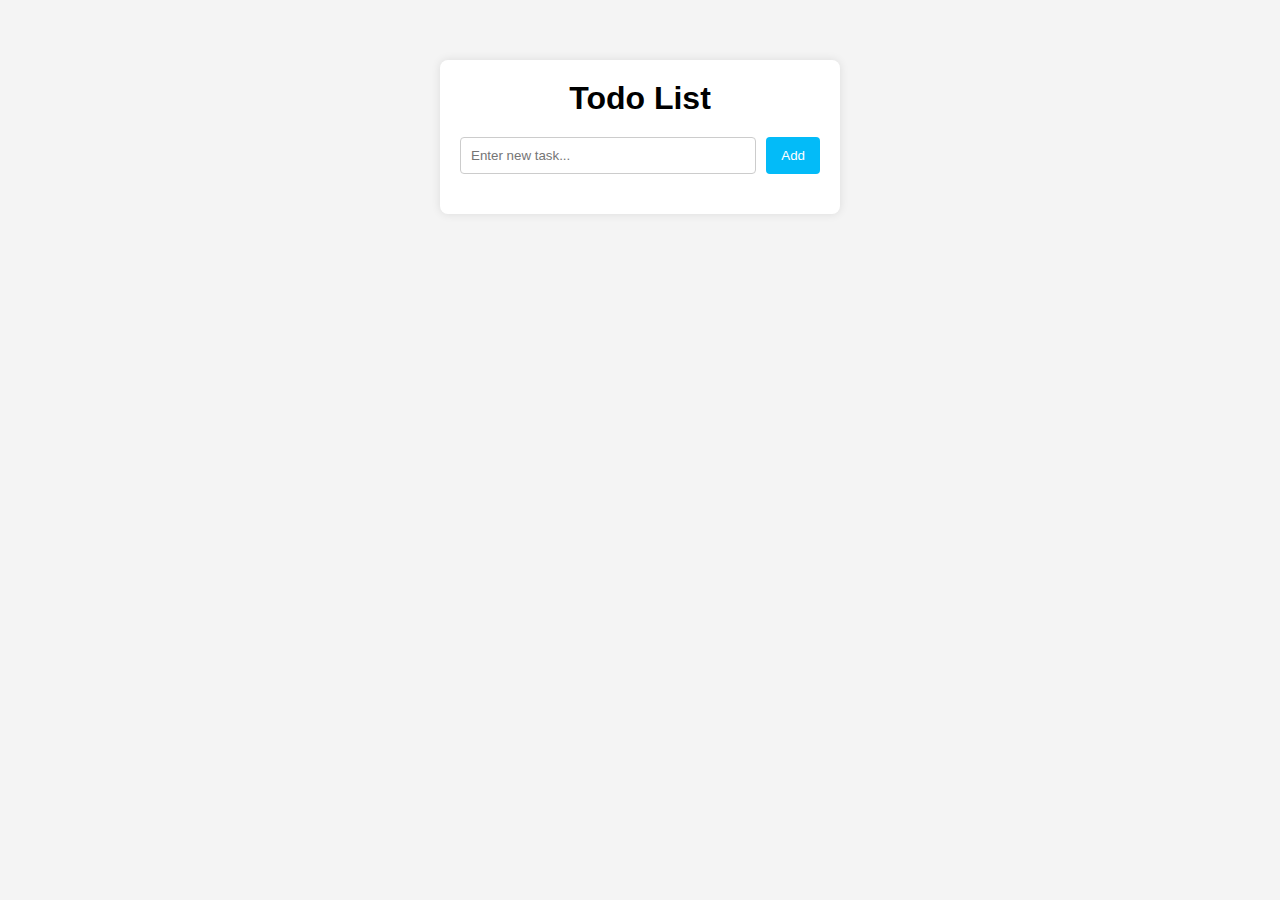
<file: day10/code/index.html>
<!DOCTYPE html>
<html lang="en">
  <head>
    <meta charset="UTF-8" />
    <meta name="viewport" content="width=device-width, initial-scale=1.0" />
    <title>Todo App</title>
    <link rel="stylesheet" href="style.css" />
  </head>

  <body>
    <div id="container">
      <h1>Todo List</h1>

      <!-- 🔹 Input Section -->
      <div id="inputcontainer">
        <input type="text" id="input_task" placeholder="Enter new task..." />
        <button id="addBtn">Add</button>
      </div>

      <!-- 🔹 Task List -->
      <ul id="list"></ul>

      <!-- 🔹 Controls (Clear All button yahin aayega) -->
      <div id="controls"></div>
    </div>

    <script src="script.js"></script>
  </body>
</html>
</file>
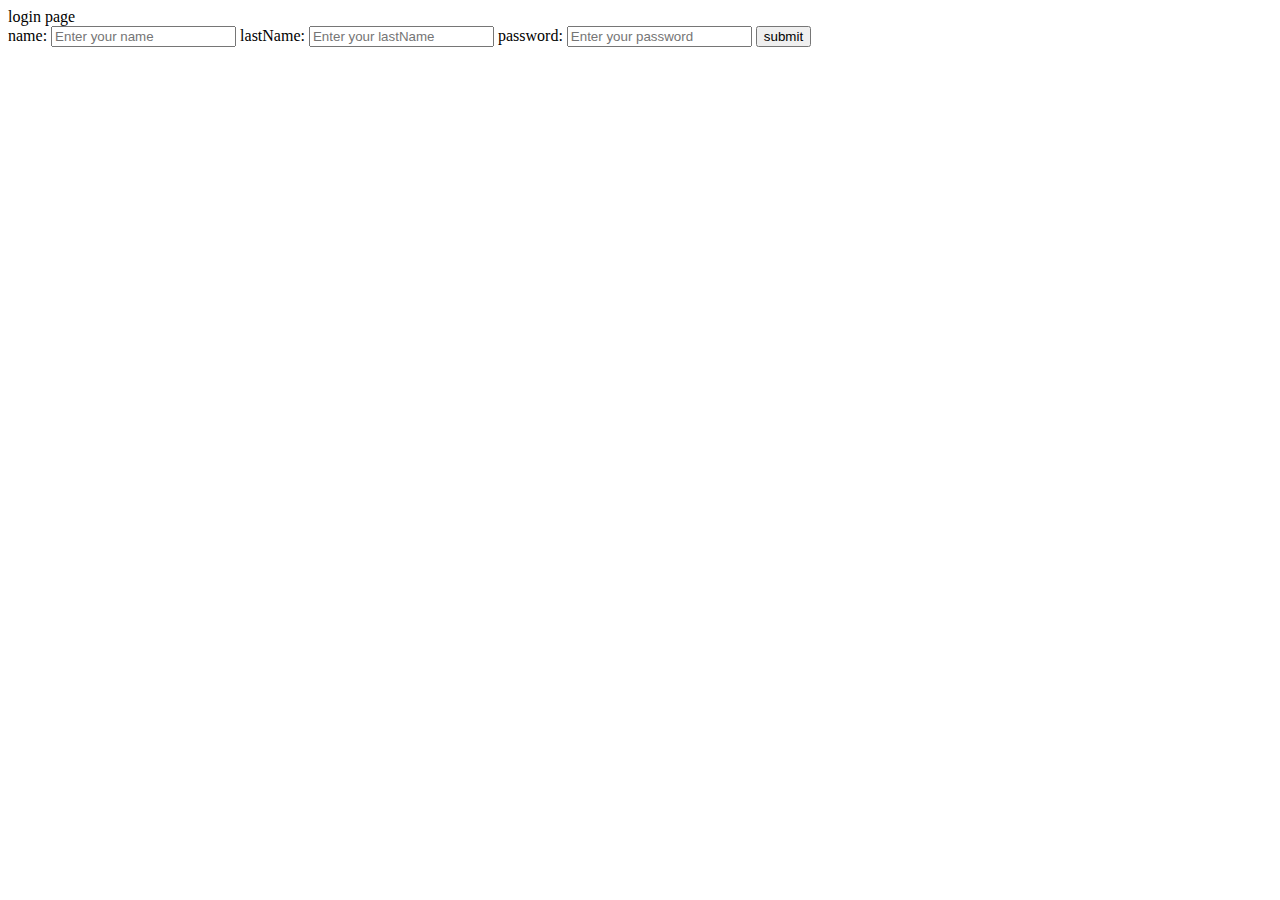
<file: day4/code/form.html>
<!DOCTYPE html>
<html lang="en">
  <head>
    <meta charset="UTF-8" />
    <meta name="viewport" content="width=device-width, initial-scale=1.0" />
    <title>Form</title>
  </head>
  <body>
    <label for="form">login page</label>
    <form action="/post">
      <label for="name"
        >name: <input type="name" placeholder="Enter your name " />
      </label>
      <label for="lastName"
        >lastName: <input type="LastName" placeholder="Enter your lastName" />
      </label>
      <label for="password"
        >password: <input type="password" placeholder="Enter your password" />
      </label>
      <button submit="submit">submit</button>
    </form>
  </body>
</html>
</file>
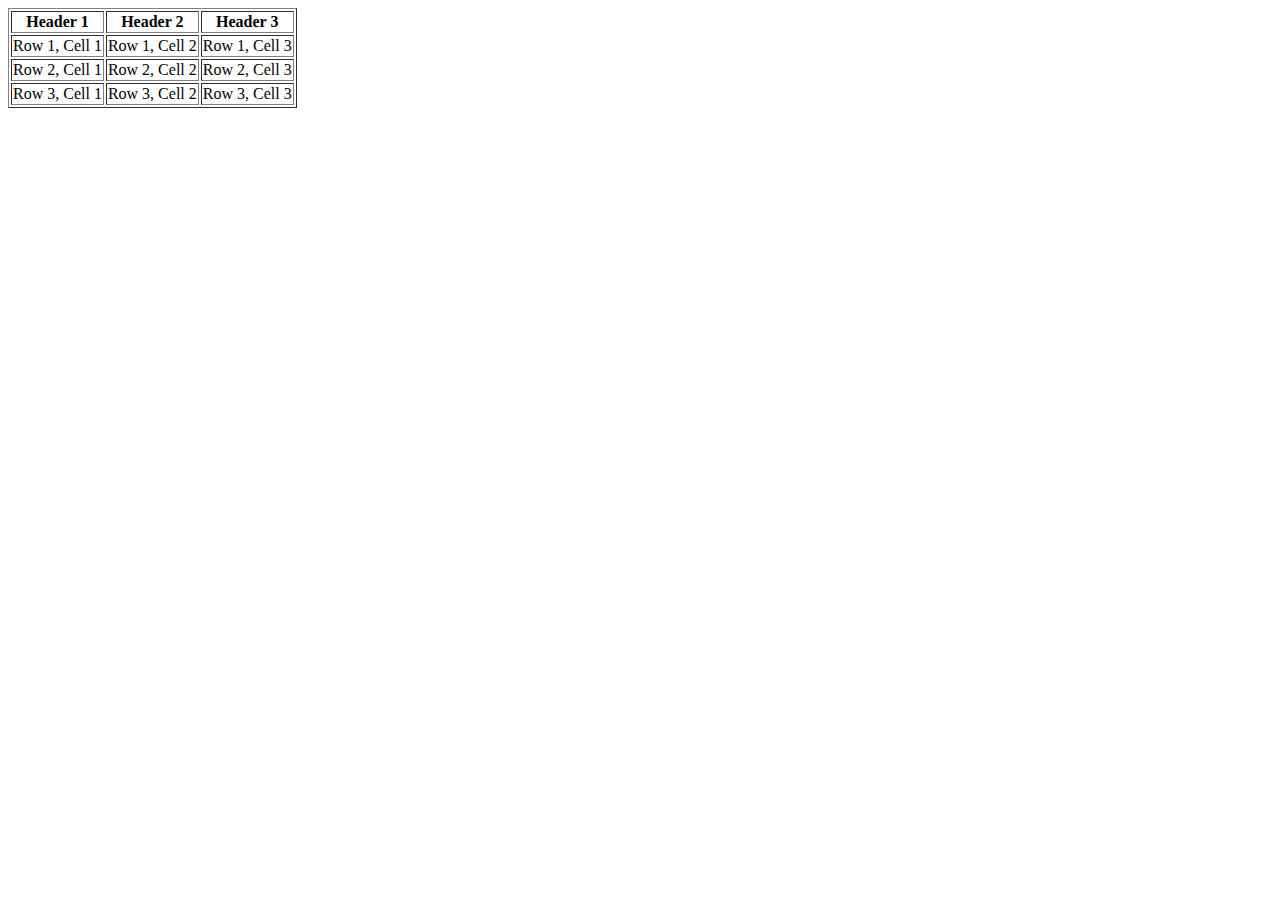
<file: day4/code/table.html>
<!DOCTYPE html>
<html lang="en">
  <head>
    <meta charset="UTF-8" />
    <meta name="viewport" content="width=device-width, initial-scale=1.0" />
    <title>table</title>
  </head>
  <body>
    <table border="1">
      <tr>
        <th>Header 1</th>
        <th>Header 2</th>
        <th>Header 3</th>
      </tr>
      <tr>
        <td>Row 1, Cell 1</td>
        <td>Row 1, Cell 2</td>
        <td>Row 1, Cell 3</td>
      </tr>
      <tr>
        <td>Row 2, Cell 1</td>
        <td>Row 2, Cell 2</td>
        <td>Row 2, Cell 3</td>
      </tr>
      <tr>
        <td>Row 3, Cell 1</td>
        <td>Row 3, Cell 2</td>
        <td>Row 3, Cell 3</td>
      </tr>
    </table>
  </body>
</html>
</file>
<file: day10/code/style.css>
* {
  margin: 0;
  padding: 0;
  box-sizing: border-box;
  font-family: Arial, sans-serif;
}

body {
  background: #f4f4f4;
}

#container {
  width: 400px;
  margin: 60px auto;
  padding: 20px;
  background: #fff;
  border-radius: 8px;
  box-shadow: 0 0 10px rgba(0, 0, 0, 0.1);
}

h1 {
  text-align: center;
  margin-bottom: 20px;
}

#inputcontainer {
  display: flex;
  gap: 10px;
  margin-bottom: 20px;
}

#input_task {
  flex: 1;
  padding: 10px;
  border-radius: 4px;
  border: 1px solid #ccc;
}

#addBtn {
  padding: 10px 15px;
  background: #03bbf8;
  color: white;
  border: none;
  border-radius: 4px;
  cursor: pointer;
}

#addBtn:hover {
  background: #0299cc;
}
.actions {
  display: flex;
  gap: 6px;
}

li input {
  flex: 1;
  padding: 6px;
  margin-right: 6px;
}

.actions button:first-child {
  background: orange;
}

.actions button:last-child {
  background: red;
}

li {
  list-style: none;
  padding: 10px;
  margin-bottom: 8px;
  background: #eee;
  display: flex;
  justify-content: space-between;
  align-items: center;
  border-radius: 4px;
  grid-auto-rows: auto;
}

li.completed span {
  text-decoration: line-through;
  color: gray;
}

li button {
  background: red;
  color: white;
  border: none;
  padding: 5px 8px;
  cursor: pointer;
  border-radius: 3px;
}
</file>
